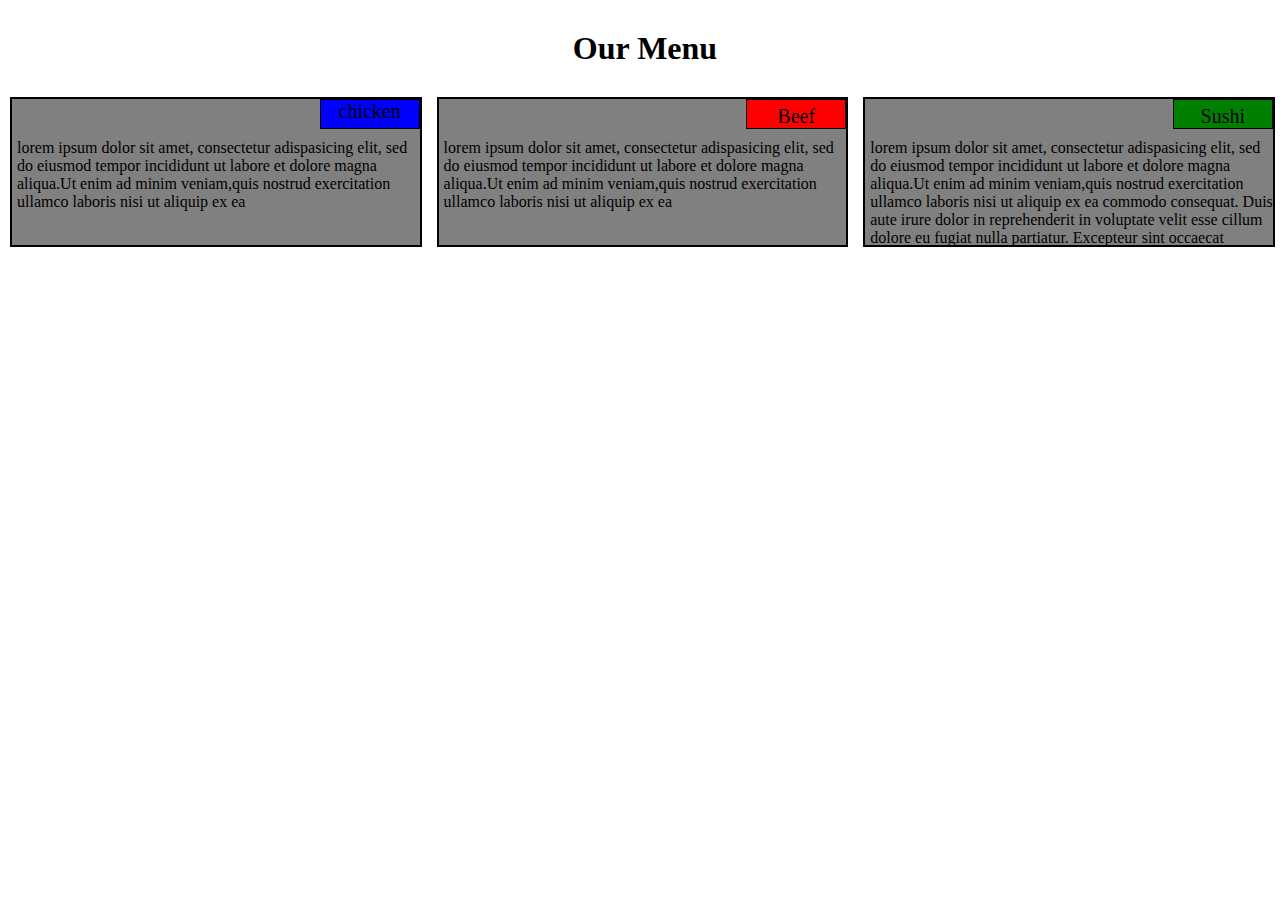
<file: module2-solution/index.html>
<!DOCTYPE html>
<html>
<head>
<meta charset="utf-8">
<meta name="viewport" content="width=device-width, initial-scale=1">
<title>Assignment Solution for Module 2</title>
<link rel="stylesheet" href="CSS/style.css">
</head>

<body>
<h1>Our Menu </h1>




<div id="container">

<div class="col-lg-3 col-md-2 col-sm-1">
	
	<section>

		<p id="p11">chicken</p>
		<p id="p12">lorem ipsum dolor sit amet, consectetur adispasicing elit, sed do eiusmod tempor incididunt ut labore et dolore magna aliqua.Ut enim ad minim veniam,quis nostrud exercitation ullamco laboris nisi ut aliquip ex ea </p>
	</section>

</div>


<div class="col-lg-3 col-md-2 col-sm-1">
	<section>

		<p id="p21">Beef</p>
		<p id="p22">lorem ipsum dolor sit amet, consectetur adispasicing elit, sed do eiusmod tempor incididunt ut labore et dolore magna aliqua.Ut enim ad minim veniam,quis nostrud exercitation ullamco laboris nisi ut aliquip ex ea </p>
	</section>

</div>


<div class="col-lg-3 col-md-1 col-sm-1">
	<section>
		<p id="p31">Sushi</p>
		<p id="p32">lorem ipsum dolor sit amet, consectetur adispasicing elit, sed do eiusmod tempor incididunt ut labore et dolore magna aliqua.Ut enim ad minim veniam,quis nostrud exercitation ullamco laboris nisi ut aliquip ex ea  commodo consequat. Duis aute irure dolor in reprehenderit in voluptate velit esse cillum dolore eu fugiat nulla partiatur. Excepteur sint occaecat cupidatat non proident, sunt in culpa qui officia deserunt mollit anim id est laborum </p>
		</section>

</div>



</div>

</body>


</html>
</file>
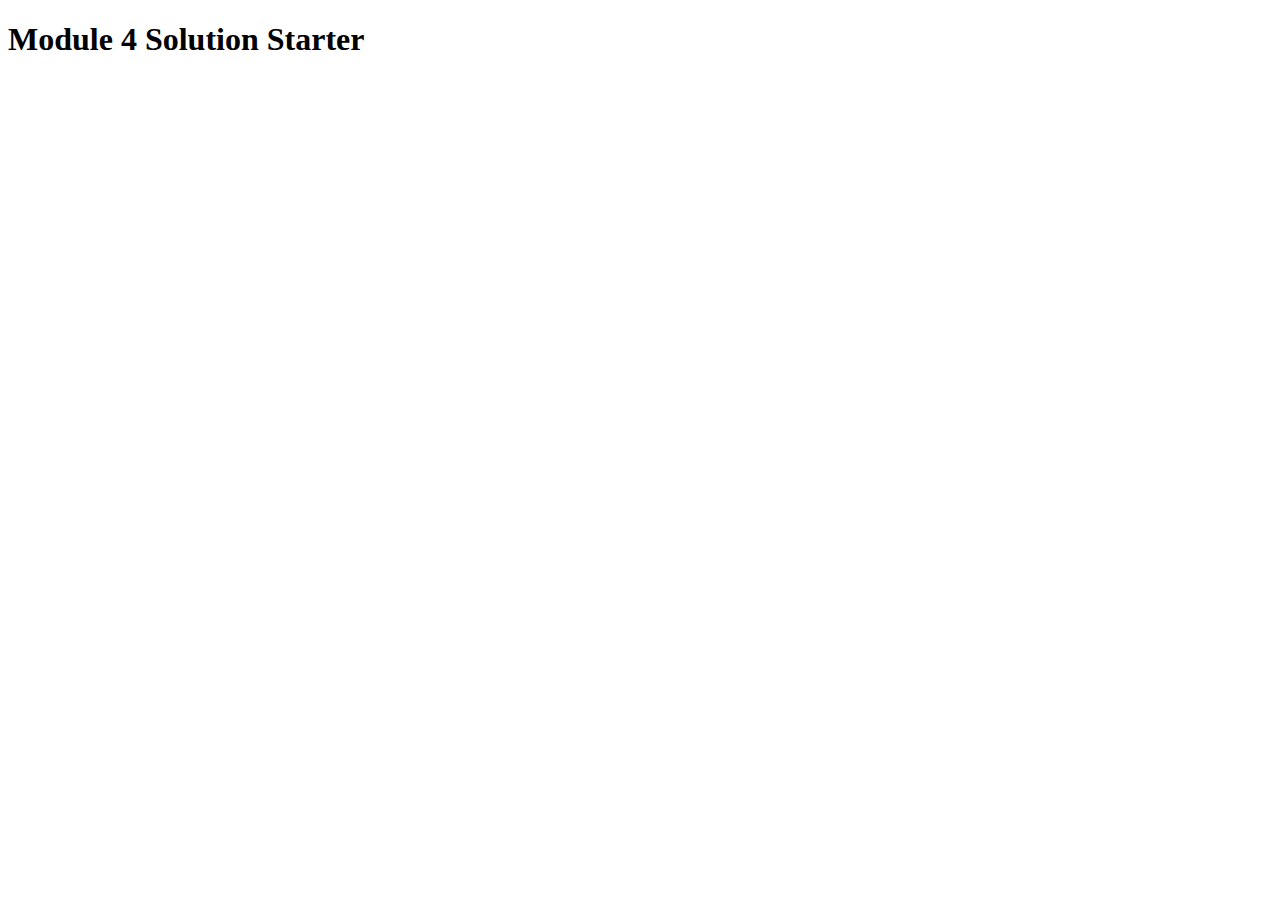
<file: module4-solution/index.html>
<!DOCTYPE html>
<html>
<head>
  <meta charset="utf-8">
  <title>Module 4 Solution Starter</title>
  <script>
    var names = []; // DO NOT REMOVE
  </script>
  <script src="SpeakHello.js"></script>
  <script src="SpeakGoodBye.js"></script>
  <script src="script.js"></script>
</head>
<body>
  <h1>Module 4 Solution Starter</h1>
</body>
</html>
</file>
<file: module2-solution/CSS/style.css>
*{

box-sizing: border-box;
margin:0;
padding:0;

}

h1{
	text-align:center;
	margin-top:30px;
	margin-bottom:30px;
	margin-left:10px;
}

section {
	
	position:relative;
	background-color: gray;
	border:2px solid black;
	padding:5px;
	height: 150px;
	overflow: auto;
	margin-right:5px;
	margin-bottom:5px;
	margin-left:10px;
	
	
}

div{
	border:none;

}
.container{
	width:100%;
}

p{
	position:absolute;
	top:40px;
}




#p11 {
	
	position:absolute;
	right:0;
	top:0;

	border:1px solid black;
	background-color:blue;
	text-align: center;
	width:100px;
	height:30px;
	overflow:auto;
	font-size:125%;


}

#p21 {
	position:absolute;
	right:0;
	top:0;
	border:1px solid black;
	background-color:red;
	text-align: center;
	padding:5px;
	width:100px;
	height:30px;
	font-size:125%;
}

#p31 {
	position:absolute;
	right:0;
	top:0;
	border:1px solid black;
	background-color:green;
	margin-left:5px;
	text-align: center;
	padding:5px;
	width:100px;
	height:30px;
	font-size:125%;

}




/********Desktop**********/

@media (min-width: 992px){

.col-lg-3 {


	float:left;
	width:33.33%;
}
	

}

/********Tablet**********/
@media(min-width: 768px) and (max-width:991px){
	.col-md-2{
		
		float: left;
		width:50%;
	}

	.col-md-1{
		float: left;
		width:100%;

	}
		
	


}


/********Phone************/
@media (max-width: 767){
	.col-sm-1{
		
		float: left;
		width:100%;
	}

}
</file>
